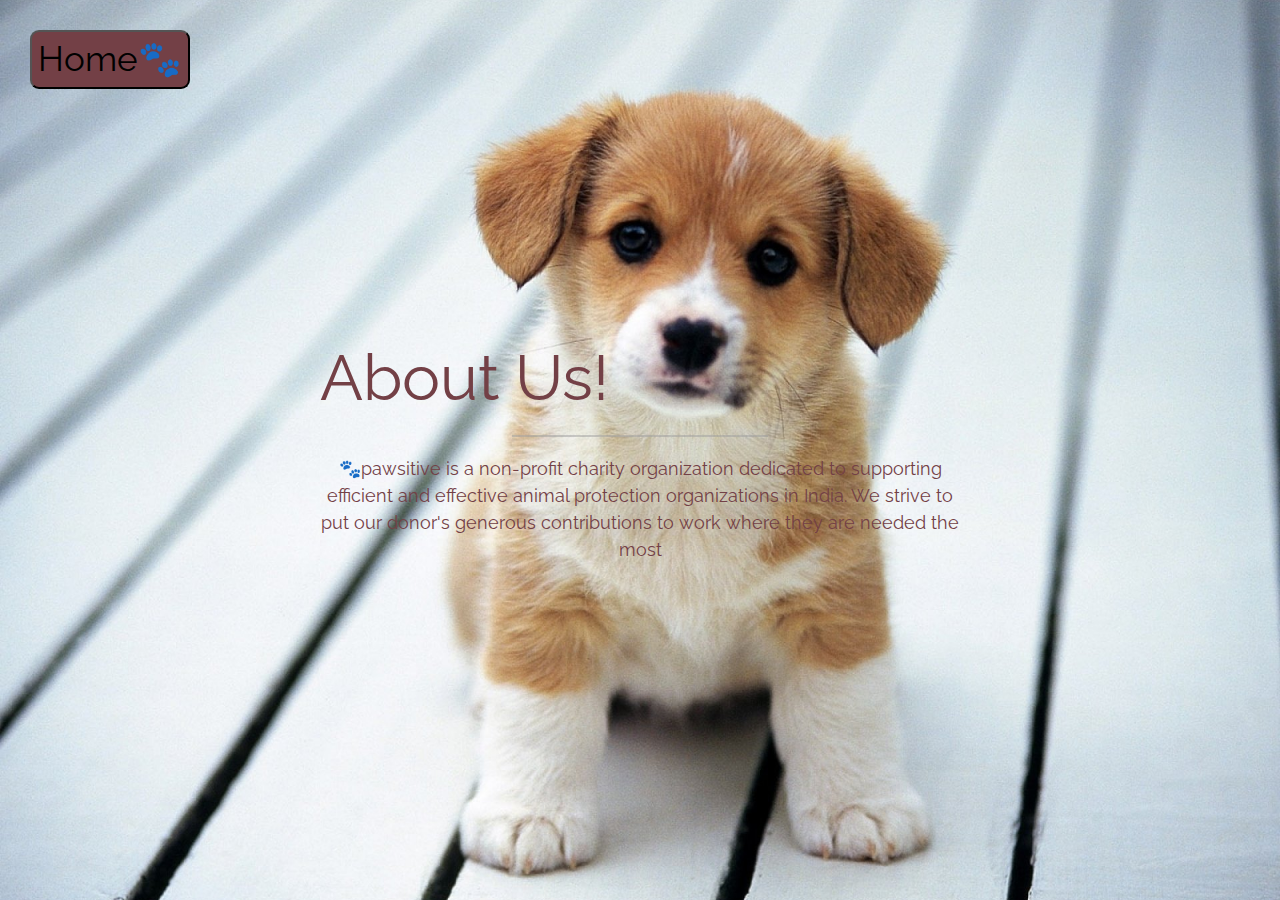
<file: about.html>
<!DOCTYPE html>
<html>
<title>About</title>
<meta charset="UTF-8">
<meta name="viewport" content="width=device-width, initial-scale=1">
<link rel="stylesheet" href="https://www.w3schools.com/w3css/4/w3.css">
<link rel="stylesheet" href="https://fonts.googleapis.com/css?family=Raleway">
<style>
body,h1 {font-family: "Raleway", sans-serif}
body, html {height: 100%}
.bgimg {
  background-image: url('images/dog4.jpg');
  min-height: 100%;
  background-position: center;
  background-size: cover;
}
#txt {
    color:#734046;
}

#home{
 background-color: #734046;
 margin-top: 30px;
 margin-left: 30px;
 font-size: 35px;
 border-radius: 9px;
}
</style>
<body>
<div class="bgimg w3-display-container w3-animate-opacity w3-text-white">
  <a href="index.html"><button id="home">Home🐾</button></a>
  <div class="w3-display-middle" id="txt">
    <h1 class="w3-jumbo w3-animate-top">About Us!</h1>
    <hr class="w3-border-grey" style="margin:auto;width:40%">
    <p class="w3-large w3-center">🐾pawsitive is a non-profit charity organization dedicated to supporting efficient and effective animal protection organizations in India. We strive to put our donor's generous contributions to work where they are needed the most</p>
  </div>
</div>

</body>
</html>
</file>
